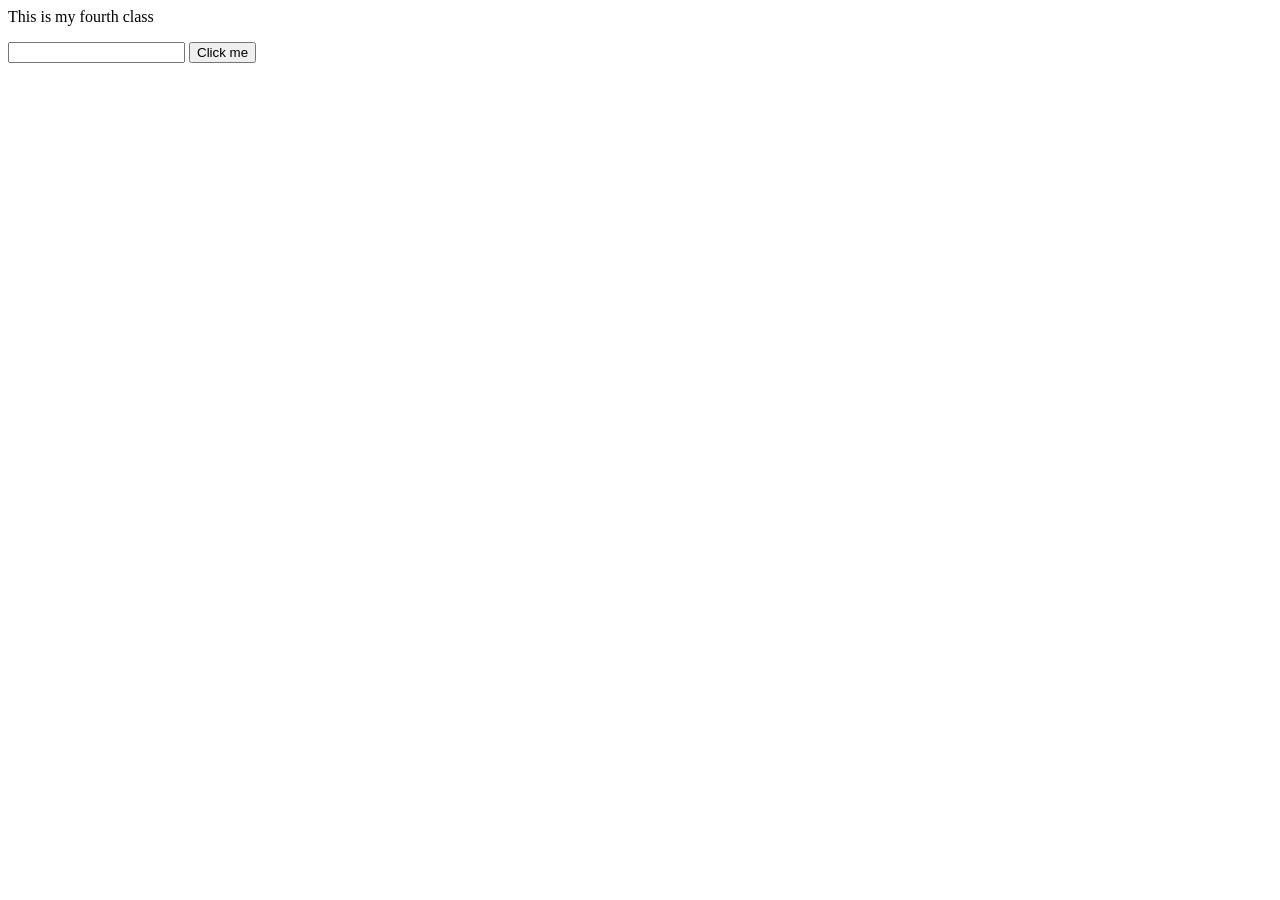
<file: Tenth.html>
<html>
    <head></head>
    <body>
        <p class = "pclass" id="ptag">Paragraph Tag</p>
        <input type = "text" onchange="newFunction()" id = "eventListener">
        <button onclick="alert('Clicked')">Click me</button>
        <p id="Ptag"></p>
    </body>
    <script src ="script.js"></script>
</html>
</file>
